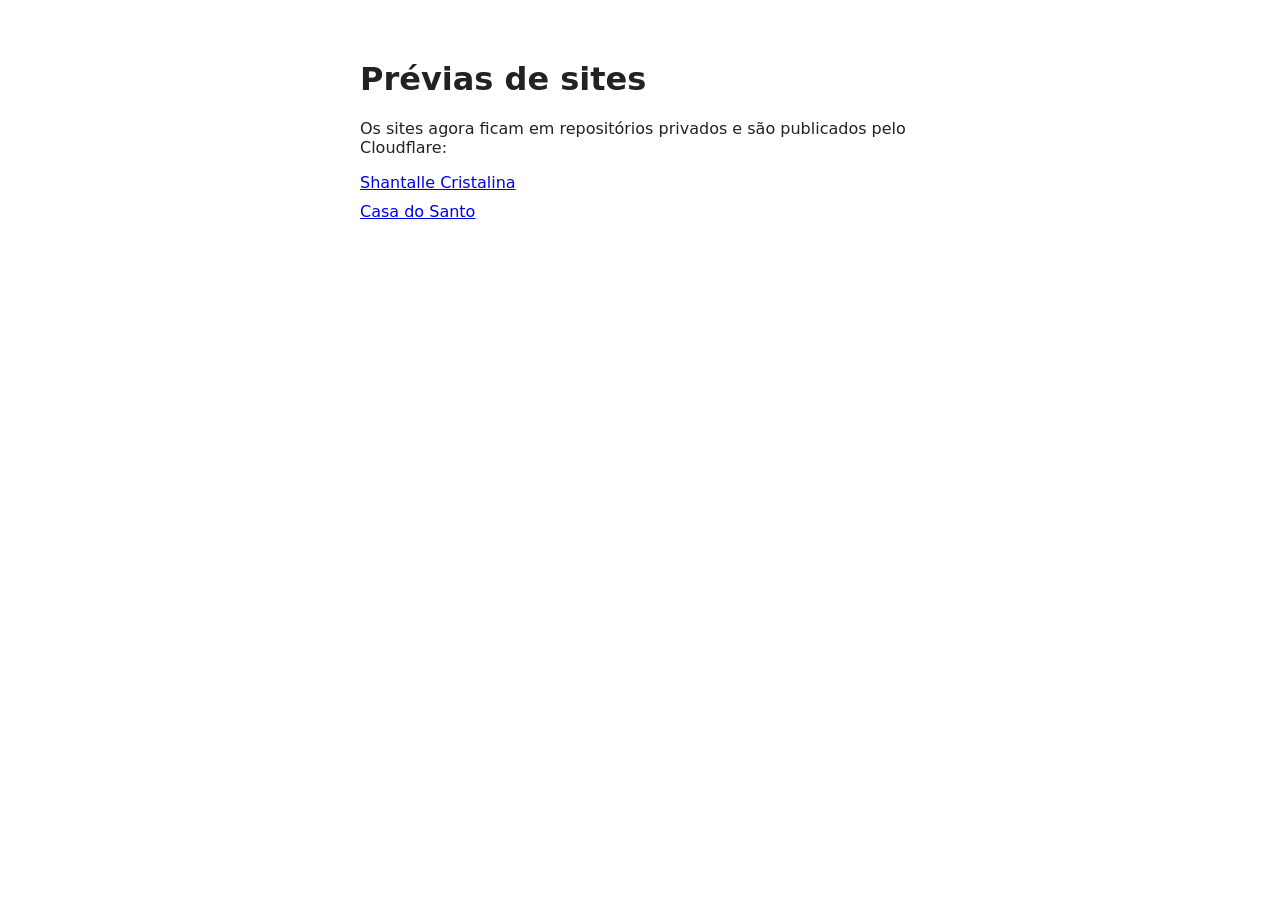
<file: index.html>
<!doctype html>
<html lang="pt-BR"><head><meta charset="utf-8"><meta name="robots" content="noindex"><meta name="viewport" content="width=device-width, initial-scale=1">
<title>Prévias</title>
<style>body{font-family:system-ui,sans-serif;max-width:560px;margin:60px auto;padding:0 20px;color:#222}a{display:block;margin:10px 0}</style></head>
<body><h1>Prévias de sites</h1>
<p>Os sites agora ficam em repositórios privados e são publicados pelo Cloudflare:</p>
<a href="https://shantalle.pages.dev/">Shantalle Cristalina</a>
<a href="https://casadosanto.pages.dev/">Casa do Santo</a>
</body></html>
</file>
